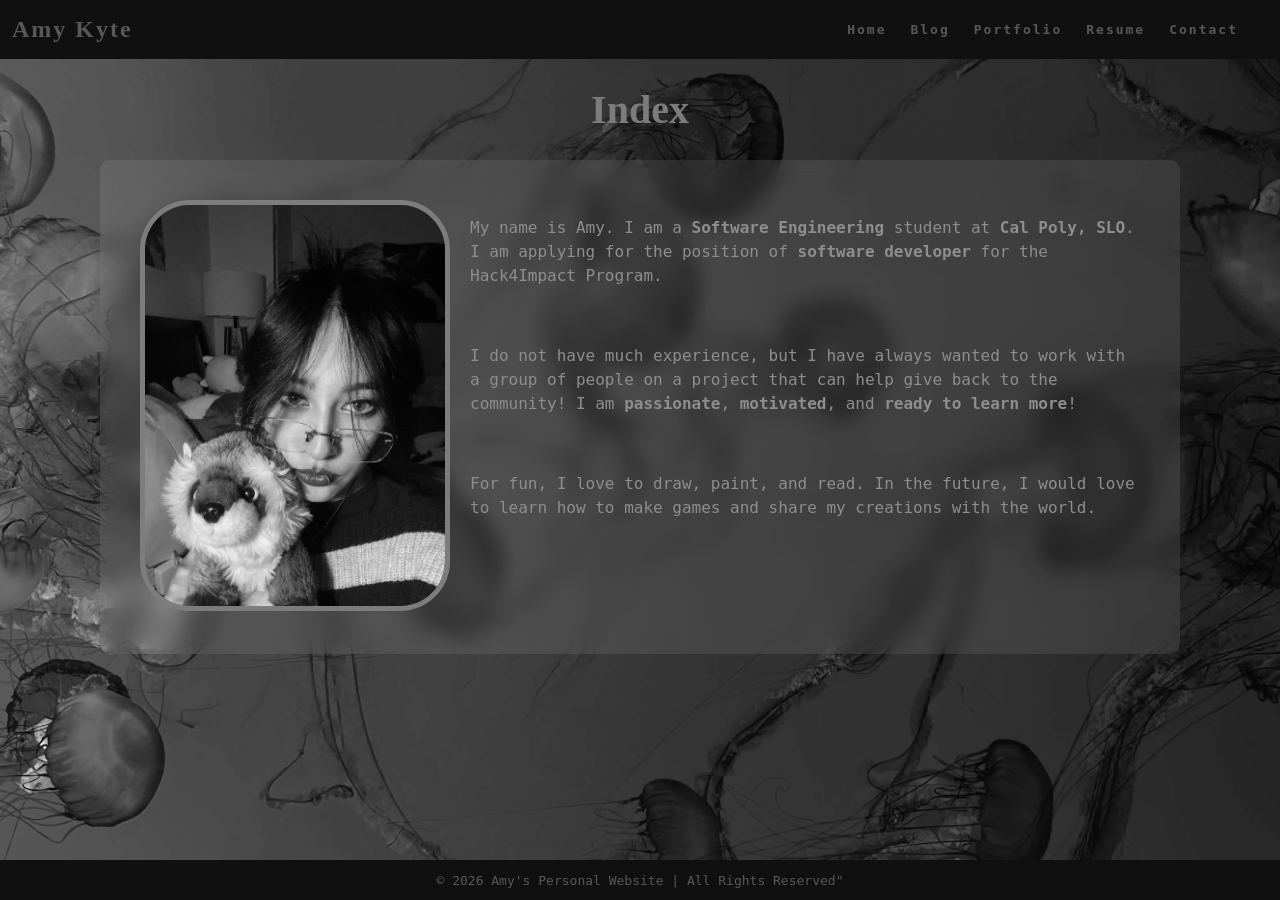
<file: index.html>
<!DOCTYPE html>
<html>
  <head>
    <title>
        Amy's Personal Website
    </title>
    <link rel="stylesheet" href="styles.css"/>
  </head>
  <body>
    <nav class="navbar">
        <h1 class="logo">
            <a href="index.html">Amy Kyte</a>
        </h1>
        <ul class="nav-list">
            <li><a href="index.html">Home</a></li>
            <li><a href="blog.html">Blog</a></li>
            <li><a href="portfolio.html">Portfolio</a></li>
            <li><a href="resume.html">Resume</a></li>
            <li><a href="contact.html">Contact</a></li>
        </ul>
    </nav>
      <main>
        <h1 class="page-title">Index</h1>
            <div class ="about">
                <div class="about-image">
                   <img src="images/Mebert.jpg" alt="Picture of Me!"> 
                </div>
                <div class="about-text">
                    <p>My name is Amy. I am a <strong>Software Engineering</strong> student at <strong>Cal Poly, SLO</strong>. I am applying for the position of <strong>software developer</strong> for the Hack4Impact Program.</p>
                    <p><br></p>
                    <p>I do not have much experience, but I have always wanted to work with a group of people on a project that can help give back to the community! I am <strong>passionate</strong>, <strong>motivated</strong>, and <strong>ready to learn more</strong>!</p>
                    <p><br></p>
                    <p>For fun, I love to draw, paint, and read. In the future, I would love to learn how to make games and share my creations with the world.</p>
                </div>   
            </div>
      </main>
        <footer class="footer">
        © 2026 Amy's Personal Website | All Rights Reserved"
        </footer>
  </body>
</html>
</file>
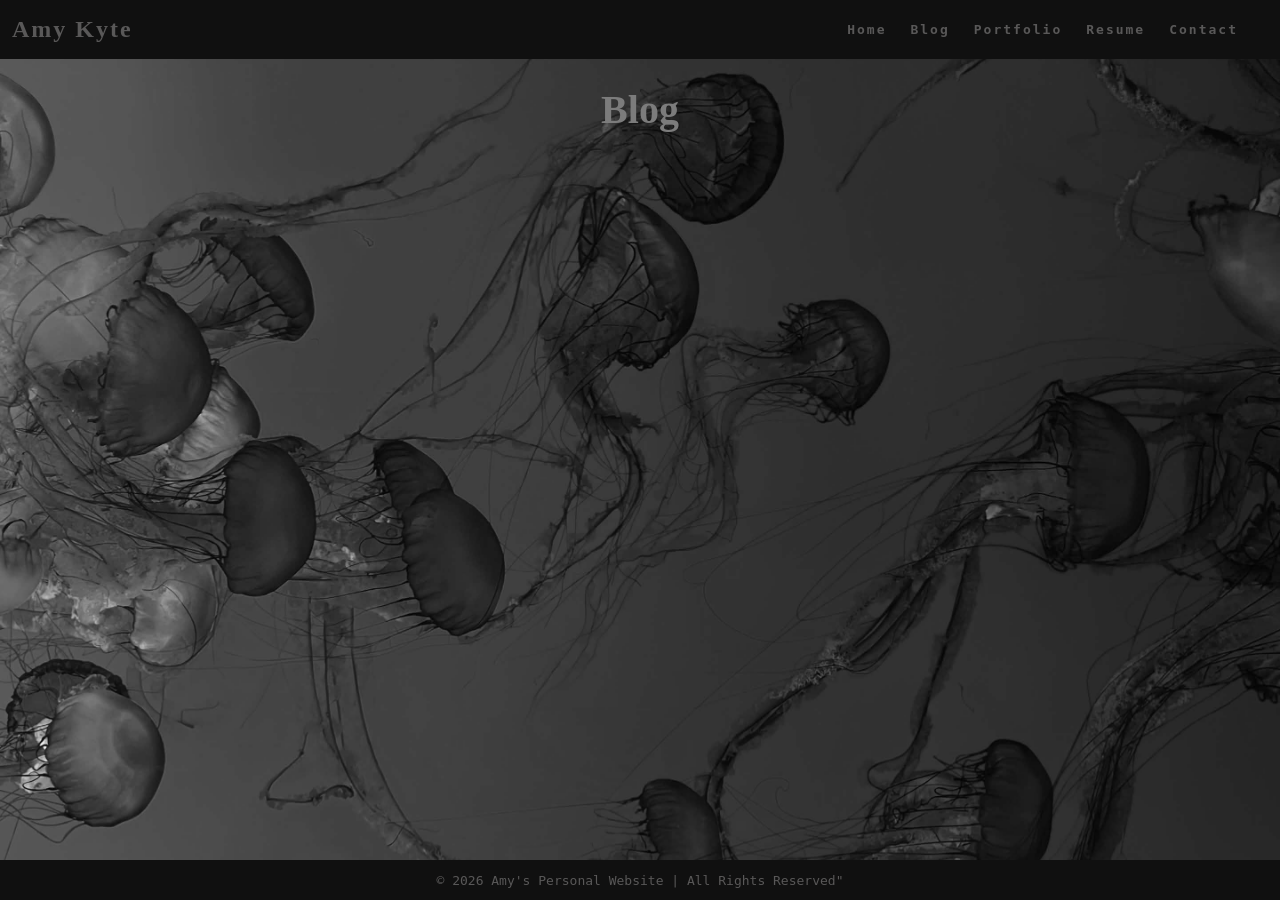
<file: blog.html>
<!DOCTYPE html>
<html>
    <head>
        <title>
            Amy's Blog Page
        </title>
        <link rel="stylesheet" href="styles.css"/>
    </head>
    <body>
        <nav class="navbar">
            <h1 class="logo">
                <a href="index.html">Amy Kyte</a>
            </h1>
            <ul class="nav-list">
            <li><a href="index.html">Home</a></li>
            <li><a href="blog.html">Blog</a></li>
            <li><a href="portfolio.html">Portfolio</a></li>
            <li><a href="resume.html">Resume</a></li>
            <li><a href="contact.html">Contact</a></li>
            </ul>
        </nav>
        <main>
            <h1 class="page-title">Blog</h1>
        </main>
            <footer class="footer">
            © 2026 Amy's Personal Website | All Rights Reserved"
        </footer>
    </body>
</html>
</file>
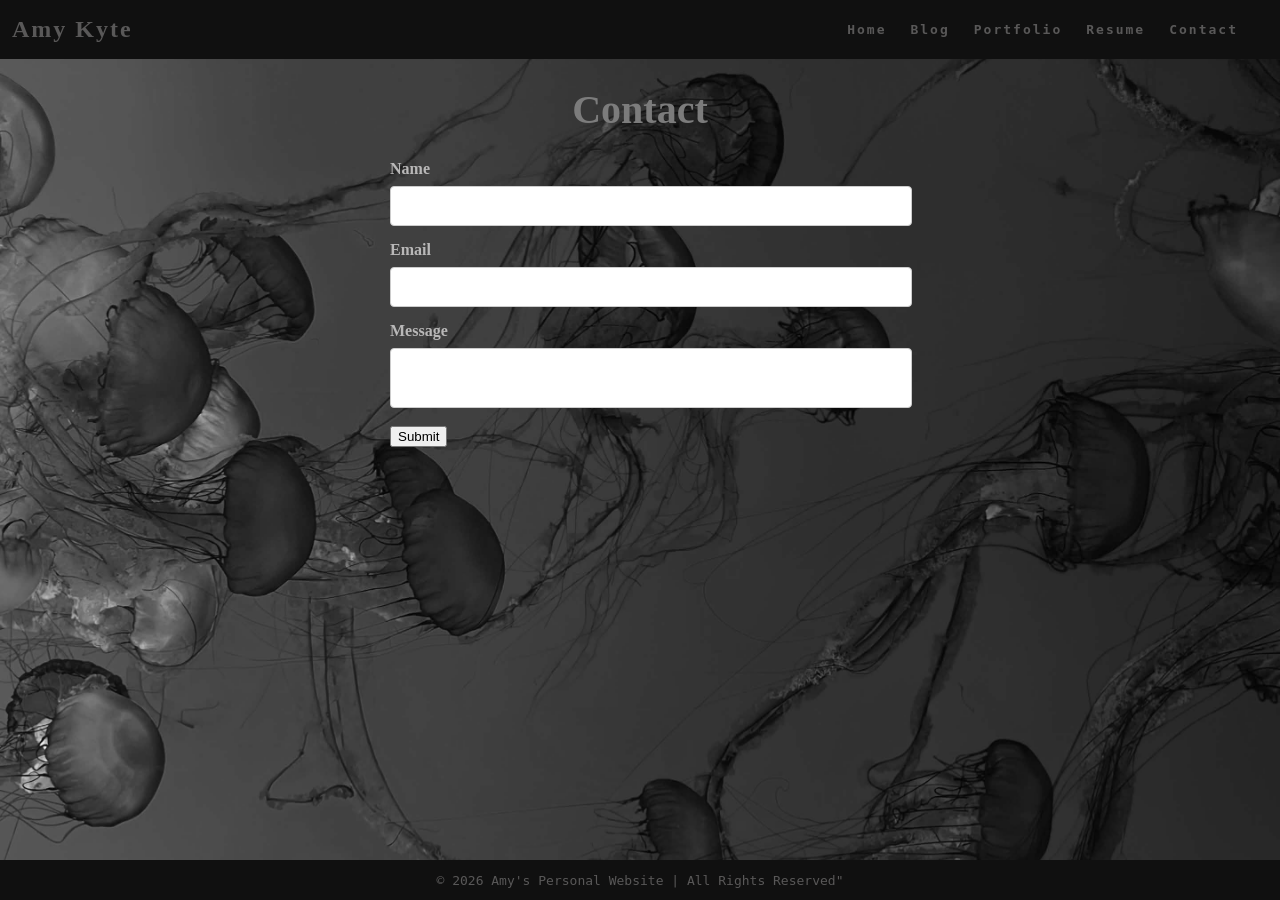
<file: contact.html>
<!DOCTYPE html>
<html>
    <head>
        <title>
            Amy's Contact Page
        </title>
        <link rel="stylesheet" href="styles.css"/>
    </head>
    <body>
        <nav class="navbar">
            <h1 class="logo">
                <a href="index.html">Amy Kyte</a>
            </h1>
            <ul class="nav-list">
            <li><a href="index.html">Home</a></li>
            <li><a href="blog.html">Blog</a></li>
            <li><a href="portfolio.html">Portfolio</a></li>
            <li><a href="resume.html">Resume</a></li>
            <li><a href="contact.html">Contact</a></li>
            </ul>
        </nav>
        <main>
            <h1 class="page-title">Contact</h1>
            <form class="contact-form">
                <label for="name">Name</label>
                <input type="text" id="name" name="name" required/>
                <label for="email">Email</label>
                <input type="text" id="email" name="email" required/>
                <label for="message">Message</label> 
                <textarea id="message" name="message" required></textarea>
                <input type="submit" value="Submit"/>
            </form>
        </main>
            <footer class="footer">
            © 2026 Amy's Personal Website | All Rights Reserved"
        </footer>
    </body>
</html>
</file>
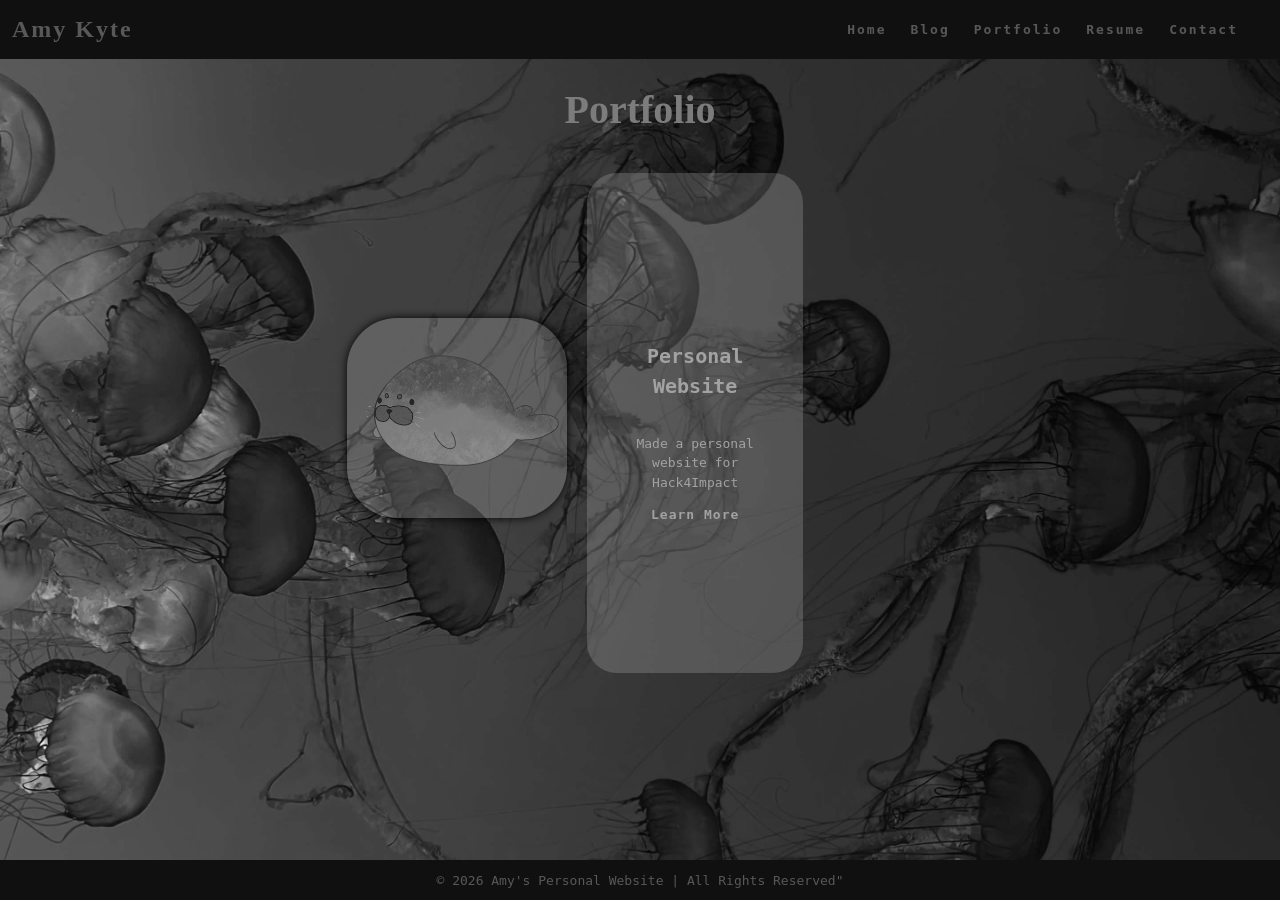
<file: portfolio.html>
<!DOCTYPE html>
<html>
    <head>
        <title>
            Amy's Portfolio
        </title>
        <link rel="stylesheet" href="styles.css"/>
    </head>
    <body>
        <nav class="navbar">
            <h1 class="logo">
                <a href="index.html">Amy Kyte</a>
            </h1>
            <ul class="nav-list">
            <li><a href="index.html">Home</a></li>
            <li><a href="blog.html">Blog</a></li>
            <li><a href="portfolio.html">Portfolio</a></li>
            <li><a href="resume.html">Resume</a></li>
            <li><a href="contact.html">Contact</a></li>
            </ul>
        </nav>
        <main>
            <h1 class="page-title">Portfolio</h1>
            <div class="project">
                <div class="project-image">
                    <a href="index.html"><img src="images/SealPlaceHolder.png" alt="Place holder image" width="220" height="180"/></a>
                </div>
                <div class="project-details">
                    <p class="project-name">Personal Website</p>
                    <p class="project-description">Made a personal website for Hack4Impact</p>
                        <a href="index.html">Learn More</a>
                </div>
            </div>
        </main>
        <footer class="footer">
            © 2026 Amy's Personal Website | All Rights Reserved"
        </footer>

    </body>
</html>
</file>
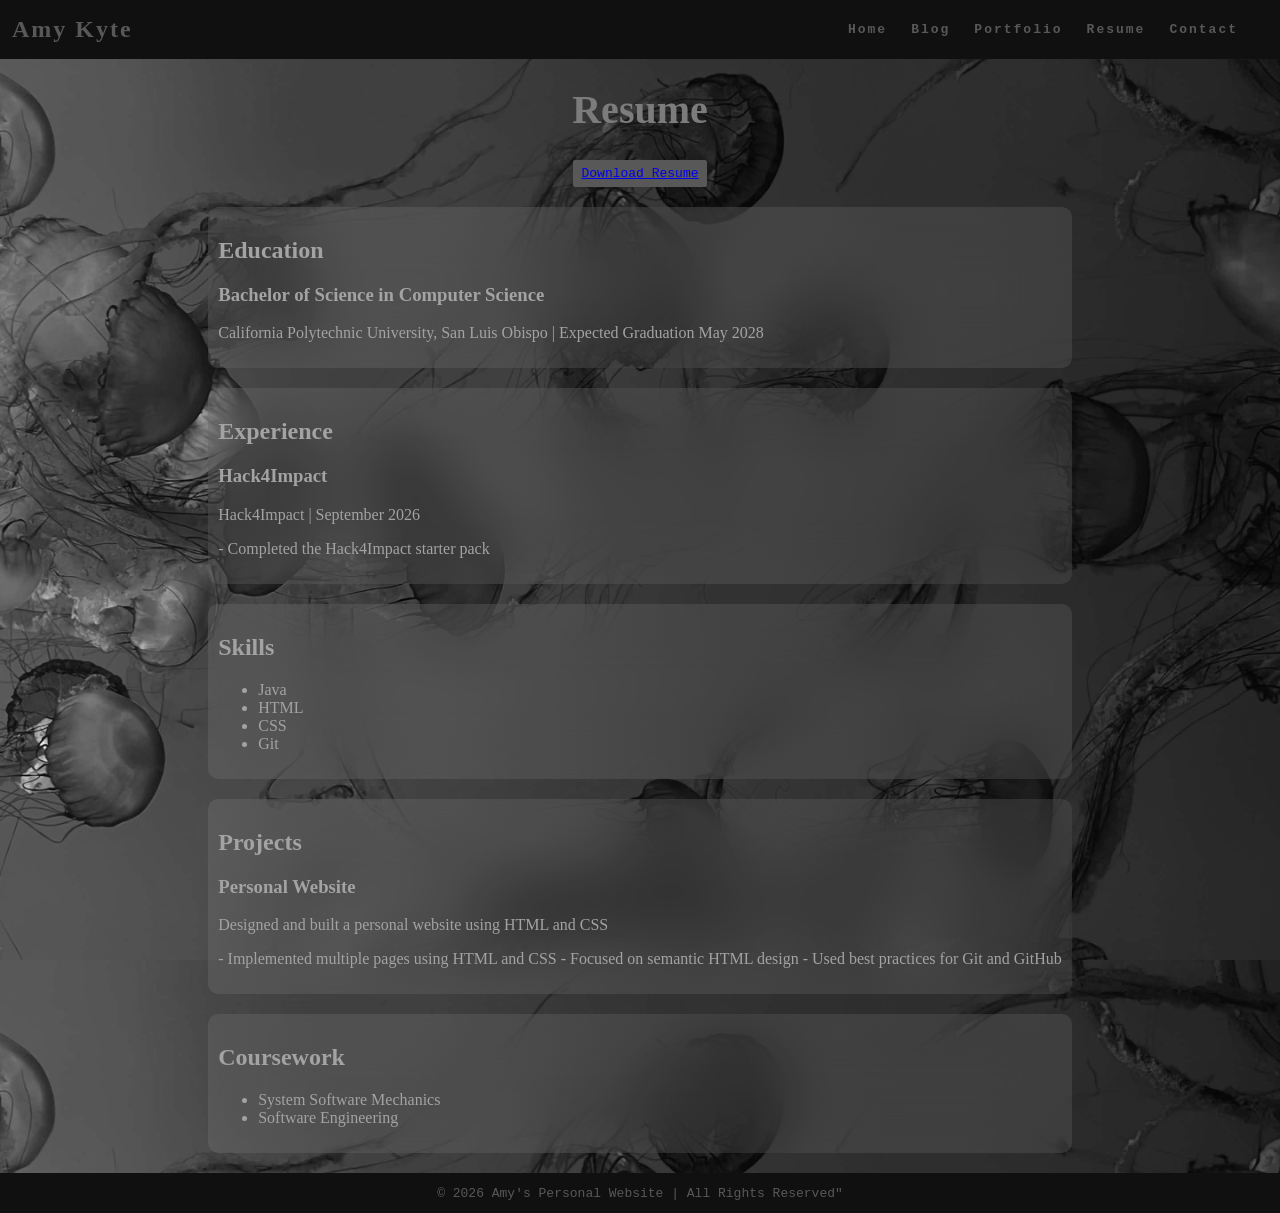
<file: resume.html>
<!DOCTYPE html>
<html>
    <head>
        <title>
            Amy's Resume
        </title>
        <link rel="stylesheet" href="styles.css"/>
    </head>
    <body>
        <nav class="navbar">
            <h1 class="logo">
                <a href="index.html">Amy Kyte</a>
            </h1>
            <ul class="nav-list">
            <li><a href="index.html">Home</a></li>
            <li><a href="blog.html">Blog</a></li>
            <li><a href="portfolio.html">Portfolio</a></li>
            <li><a href="resume.html">Resume</a></li>
            <li><a href="contact.html">Contact</a></li>
            </ul>
        </nav>
        <main>
            <h1 class="page-title">Resume</h1>
            <div class="button"><a href="images/PHRESUME.pdf" download>Download Resume</a></div>
            <div class="resume">
                <div class="section">
                <section>
                    <div class="section-title">
                        <h2>Education</h2>
                        <div class="entry">
                            <h3 class="entry-title">Bachelor of Science in Computer Science</h3>
                            <p class="entry-info">California Polytechnic University, San Luis Obispo | Expected Graduation May 2028</p>
                        </div>
                    </div>
                </section>
                <section>
                    <div class="section-title">
                        <h2>Experience</h2>
                        <div class="entry">
                            <h3 class="entry-title">Hack4Impact</h3>
                            <p class="entry-info">Hack4Impact | September 2026</p>
                            <p class="entry-description">- Completed the Hack4Impact starter pack</p>
                        </div>
                    </h1>
                </section>
                <section>
                    <div class="section-title">
                        <h2>Skills</h2>
                            <ul class="skill-list">
                                <li>Java</li>
                                <li>HTML</li>
                                <li>CSS</li>
                                <li>Git</li>
                            </ul>
                        </div>
                    </div>
                </section>
                <section>
                    <div class="section-title">
                        <h2>Projects</h2>
                            <div class="entry">
                            <h3 class="entry-title">Personal Website</h3>
                            <p class="entry-info">Designed and built a personal website using HTML and CSS</p>
                            <p class="entry-description">- Implemented multiple pages using HTML and CSS - Focused on semantic HTML design - Used best practices for Git and GitHub</p>
                        </div>
                    </div>
                </section>
                <section>
                    <div class="section-title">
                        <h2>Coursework</h2>
                        <ul class="course-list">
                            <li>System Software Mechanics</li>
                            <li>Software Engineering</li>
                        </ul>
                    </div>
                </section>
                </div>
            </div>
        </main>
            <footer class="footer">
            © 2026 Amy's Personal Website | All Rights Reserved"
        </footer>
    </body>
</html>
</file>
<file: styles.css>
:root {
  /* variables */
  --cg-black: rgb(16, 16, 16);
  --cg-blue: rgb(207, 202, 202);
  --cg-grey: #7c7c7c;
  --cg-white: rgb(89, 88, 88);
}

html {
  height: 100%;
}

body {
  background: url('images/BGRND.jpg');
  background-size: cover;
  position: relative;
  min-height: 100vh;
  padding: 0;
  margin: 0;
  font-family: monospace;
}

/* CSS for navigation */

.navbar {
  position: -webkit-sticky;
  position: sticky;
  top: 0;
  width: 100%;
  height: 7%;
  z-index: 10;

  display: flex;
  justify-content: space-between;
  align-items: center;
  text-align: center;

  background-color: var(--cg-black);
  color: var(--cg-white);
  padding: 0px 0px;

  /* Debug border */
  /* border: solid red; */
}

.nav-list {
  display: flex;
  flex-direction: row;
  position: relative;
  right: 30px;
  list-style: none;

  /* Debug border */
  /* border: solid blue; */
}

.navbar a {
  color: var(--cg-white);
  font-weight: bold;
  margin: 0 12px;
  text-decoration: none;
  letter-spacing: 2px;

  font-family: monospace;
}

.navbar a:hover {
  color: var(--cg-blue);
  text-decoration: underline;
}

.navbar a:active {
  color: var(--cg-blue);
}

.logo a {
  font-family: Georgia;
}

.logo a:hover {
  text-decoration: None;
}

main {
  padding: 0 20px 40px 20px;
  display: flex;
  flex-direction: column;
  justify-content: center;
  align-items: center;
}

.page-title {
  display: flex;
  justify-content: center;
  font-size: 40px;
  font-family: Georgia;
  color:#7c7c7c
}

/* CSS for portfolio grid */

.project {
  display: flex;
  flex-direction: row;
  max-width: 100%;
  margin: 1em 0 2em 0;

  /* Debug border */
  /* border: 2px solid blue; */
}

.item-link {
  width: 70%;

  /* Debug border */
  /* border: 2px solid red; */
}

.project-image {
  max-width: 300px;
  height: 200px;
  border-radius: 50px;
  margin-top: 145px;
  margin-right: 20px;
  background-color: rgba(225, 225, 225, 0.2);
  box-shadow: 0 0 10px rgba(0, 0, 0, 4);

  /* Debug border */
  /* border: 2px solid black; */
}

.project-details {
  display: flex;
  background-color: rgba(225, 225, 225, 0.2);
  border-radius: 30px;
  width: 30%;
  height: 500px;
  flex-shrink: 1;
  padding: 0 20px;
  margin: 0px;
  line-height: 1.5;
  flex-direction: column;
  text-align: center;
  justify-content: center;

  /* Debug border */
  /* border: 2px solid green; */
}

.project-details a {
  color: rgb(163, 162, 162);
  text-decoration: none;
  font-weight: bold;
  letter-spacing: 1px;
}

.project-details a:hover {
  color: var(--cg-blue);
  text-decoration: underline;
}

.project-details {
  font-weight: lighter;
  color: rgb(163, 162, 162);
}

.project-name {
  font-weight: bold;
  font-size: 20px;
}


/* CSS for home page */

.about {
  display: flex;
  width: 1000px;
  padding: 40px;
  background-color: rgba(225, 225, 225, 0.1);
  border-radius: 10px;
  backdrop-filter: blur(10px);
  /* box-shadow: 0 0 10px rgba(0, 0, 0, 0.1); */
}

.about-image img {
  max-width: 300px;
  border-radius: 50px;
  border: 5px solid rgb(126, 124, 124);
  /* box-shadow: 0 0 10px rgba(0, 0, 0, 0.2); */
}

.about-text {
  flex: 1;
  margin-left: 20px;
}

.about-text h2 {
  font-size: 24px;
  margin-bottom: 10px;
}

.about-text p {
  font-size: 16px;
  line-height: 1.5;
  color:rgb(142, 142, 142)
}

/* CSS for resume page */

.section-title {
  width: auto;
  background-color: rgba(225, 225, 225, 0.1);
  backdrop-filter: blur(30px);
  border-radius: 10px;
  padding: 10px;
  margin: 20px auto;
  font-size: 16px;
  font-family: Georgia;
  color:#a3a3a3
}

.button {
  background-color: var(--cg-white);
  border: 1px solid var(--cg-white);
  border-radius: 50px;
  color: var(--cg-white);

  font-family: monospace;

  padding: 5px 7px;
  text-align: center;

  border-radius: 2px;
}

.button:hover {
  background-color: var(--cg-blue);
}

.resume h2 {
  font-family: Georgia;
}

/* CSS for contact form */

label {
  display: block;
  margin-bottom: 8px;
  font-family: Georgia;
  font-weight: bold;
  color:#b9b8b8
}

input[type="text"],
input[type="email"],
textarea {
  width: 100%;
  padding: 10px;
  margin-bottom: 15px;
  border: 1px solid #ccc;
  border-radius: 4px;
  font-size: 16px;
  resize: none;
}

/* Add some spacing to the form */
form {
  width: 500px;
  margin: 0 auto;
}

/* CSS for footer */

.footer {
  display: flex;
  justify-content: center;
  align-items: center;
  background-color: var(--cg-black);
  color: var(--cg-white);
  position: absolute;
  bottom: 0;
  width: 100%;
  height: 2.5rem;
}
</file>
